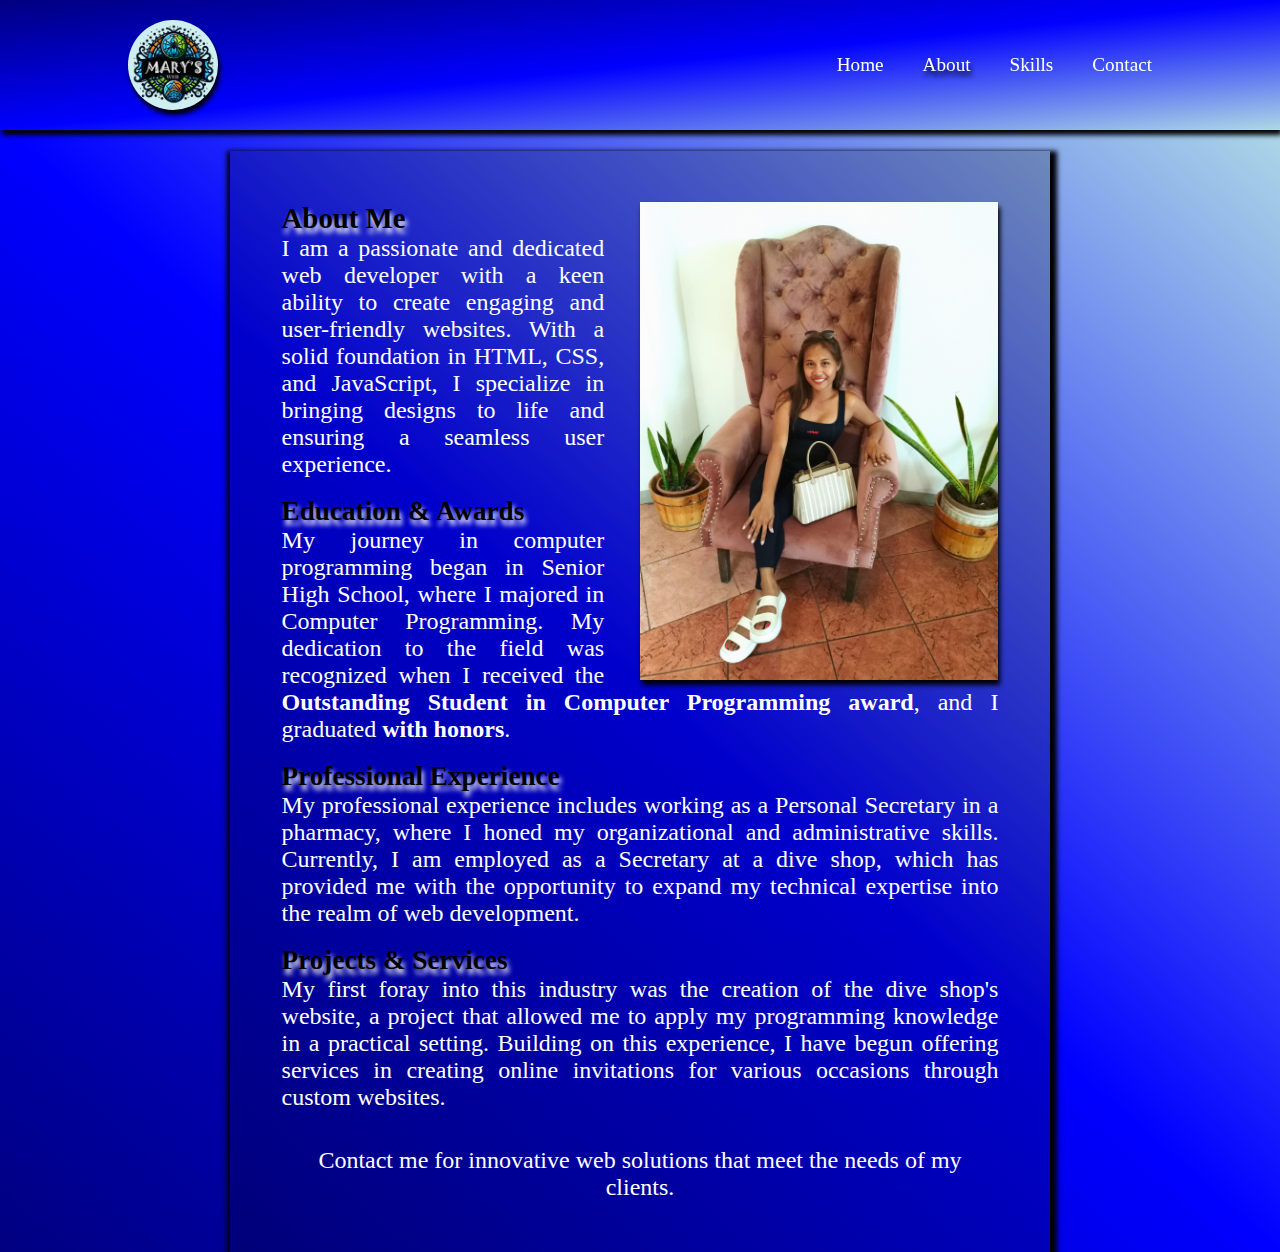
<file: marysweb_about.html>
<!DOCTYPE html>
<html lang="en">
    <head>
        <meta charset="UTF-8">
        <meta http-equiv="X-UA-Compatible" content=IE-edge>
        <meta name="viewport" content="width=device-width,initial-scale=1.0">
        <link rel="stylesheet" href="style.css">
        <link href='https://unpkg.com/boxicons@2.1.4/css/boxicons.min.css' rel='stylesheet'>
  
        <title>Mary's Web</title>
</head>

<body>
    <header class="header">
     <img src="logo.jpg" class="logo" alt="Webdeveloper Webdesigner WebCreator">
  
     <nav class="navbar">
        <a href="index.html">Home</a>
        <a href="marysweb_about.html" class="active">About</a>
        <a href="marysweb_skills.html">Skills</a>
         <a href="marysweb_contact.html">Contact</a>
     </nav>
      </header>
      <section class="home">
        <div class="container">
            <img src="me2.jpg" alt="Webdeveloper Webdesigner WebCreator" class="me">
         
            <h1>About Me</h1>
            <p>I am a passionate and dedicated web developer with a keen ability to create engaging and user-friendly websites. With a solid foundation in HTML, CSS, and JavaScript, I specialize in bringing designs to life and ensuring a seamless user experience.</p>
       <br>
            <h3>Education & Awards</h3>
            <p>My journey in computer programming began in Senior High School, where I majored in Computer Programming. My dedication to the field was recognized when I received the <strong>Outstanding Student in Computer Programming award</strong>, and I graduated <strong>with honors</strong>.</p>
       <br>
            <h3>Professional Experience</h3>
            <p>My professional experience includes working as a Personal Secretary in a pharmacy, where I honed my organizational and administrative skills. Currently, I am employed as a Secretary at a dive shop, which has provided me with the opportunity to expand my technical expertise into the realm of web development.</p>
        <br>
            <h3>Projects & Services</h3>
            <p>My first foray into this industry was the creation of the dive shop's website, a project that allowed me to apply my programming knowledge in a practical setting. Building on this experience, I have begun offering services in creating online invitations for various occasions through custom websites.</p>
        
        <br><br>
        <footer>
            <p>Contact me for innovative web solutions that meet the needs of my clients.</p>
        </footer>
    </div>
    </section>
</body>
</html>
<style>
    .home{
    background-image: linear-gradient(to left bottom, lightblue, blue, navy);
    margin-top:125px;
    position: relative;
    width: 100%;
    height:auto;
    display: flex;
    justify-content: space-between;
    align-items: center;
    padding: 70% 10% 0;
}
.me{
    width:50%;
    box-shadow: 2px 5px 5px  #000;
    display: flex;
    float: right;
    margin-left: 5%;
   
}
.container{
padding: 5% 5%;
    display: inline-block;
    margin-top: -85%;
    background:rgba(0,0,0,.2);
    box-shadow: 2px 5px 5px 5px #000;
    width: 80%;
    margin-left: 10%;
    margin-right: 10%;
    height: fit-content;
    text-align: justify;
}
h1{ font-size: 1.8em;
            color: #000;
            text-shadow: 2px 5px 5px #fff;
        }
 p{ font-size: 1.5em;
        
        }
        h3 {font-size: 1.7em;
            color: #000;
            text-shadow: 2px 5px 5px #fff;
        }
       
      
        a {
            color: #06c;
        }
        footer {
            font-size: 16px;
            text-align: center;
        }
        @media(max-width:600px){
            .home{
    background-image: linear-gradient(to left bottom, lightblue, blue, navy);
    margin-top:75px;
    position: relative;
    width: 100%;
    height:auto;
    display: flex;
    justify-content: space-between;
    align-items: center;
    padding: 70% 10% 0;
}
            .me{
    width:50%;
    box-shadow: 2px 5px 5px  #000;
    display: flex;
    float: right;
    margin-left: 5%;
   
}
.container{
padding: 5% 5%;
    display: inline-block;
    margin-top: -85%;
    background:rgba(0,0,0,.2);
    box-shadow: 2px 5px 5px 5px #000;
    width: 90%;
    margin-left: 5%;
    margin-right: 5%;
    height: fit-content;
    text-align: justify;
}
h1{ font-size: 1.5em;
            color: #000;
            text-shadow: 2px 5px 5px #fff;
        }
 p{ font-size: 1.2em;
        
        }
        h3 {font-size: 1.5em;
            color: #000;
            text-shadow: 2px 5px 5px #fff;
        }
       
      
        a {
            color: #06c;
        }
        footer {
            font-size: 16px;
            text-align: center;
        }}
</style>
</file>
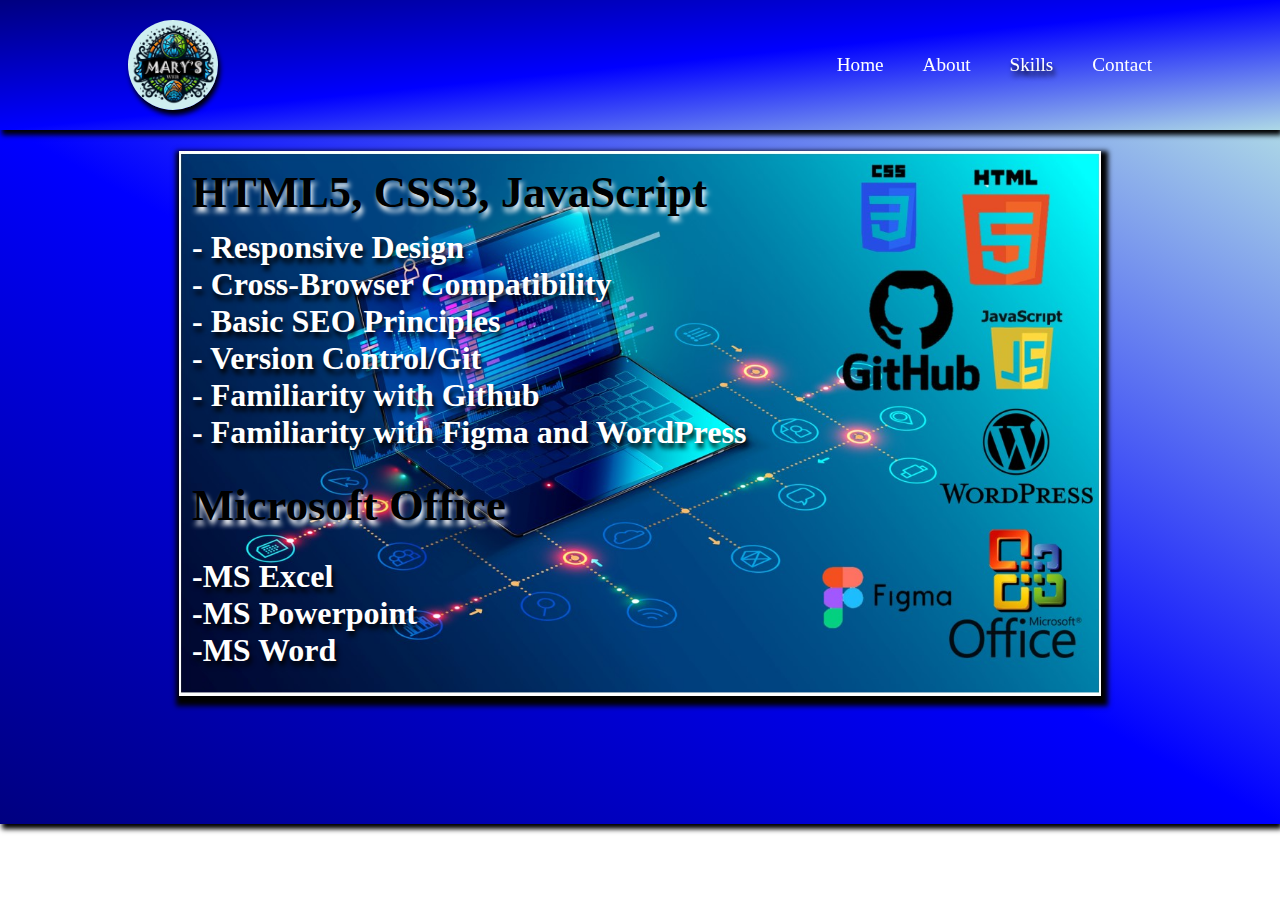
<file: marysweb_skills.html>
<!DOCTYPE html>
<html lang="en">
    <head>
        <meta charset="UTF-8">
        <meta http-equiv="X-UA-Compatible" content=IE-edge>
        <meta name="viewport" content="width=device-width,initial-scale=1.0">
        <link rel="stylesheet" href="style.css">
        <link href='https://unpkg.com/boxicons@2.1.4/css/boxicons.min.css' rel='stylesheet'>
  
        <title>Mary's Web</title>
</head>

<body>
    <header class="header">
     <img src="logo.jpg" class="logo" alt="Webdeveloper Webdesigner WebCreator">
  
     <nav class="navbar">
        <a href="index.html">Home</a>
        <a href="marysweb_about.html" >About</a>
        <a href="marysweb_skills.html" class="active">Skills</a>
         <a href="marysweb_contact.html">Contact</a>
     </nav>
      </header>
      <section class="home">
        
<img src="skillsbackground.jpg" class="container">
<div class="containers">
<h1>
    HTML5, CSS3, JavaScript
</h1>
<h4>
- Responsive Design <br>
- Cross-Browser Compatibility <br>
- Basic SEO Principles  <br>
- Version Control/Git <br>
- Familiarity with Github <br>
- Familiarity with Figma and WordPress
</h4>
<h2>
    Microsoft Office
</h2>
<h5>
    -MS Excel <br>
    -MS Powerpoint <br>
    -MS Word
</h5>
</div>


      </section>

      <style>

.home{
    background-image: linear-gradient(to left bottom, lightblue, blue, navy);
    margin-top:125px;
    position: relative;
    width: 100%;
    height:auto;
    display: flex;
    justify-content: space-between;
    align-items: center;
    padding: 2% 10% 10%;
}
.container{
    box-shadow: 2px 5px 5px 5px #000;
    width:90%;
    margin-left: 5%;
    margin-right: 5%;
   height: auto;
   margin-bottom: 0;
    text-align: justify;
}
.containers{ margin-left: 2%;
    padding: 3% 3%;
    position: absolute;
}
h1{
   margin-bottom: 2%;
    font-size:3.5vw;
            color: #000;
            text-shadow: 2px 5px 5px #fff;
}
h2{
    margin-bottom: 5%;
    font-size: 3.5vw;
            color: #000;
            text-shadow: 2px 5px 5px #fff;
}
h5 {   margin-bottom: 2%;
    font-size: 2.5vw;
            color: #fff;
            text-shadow: 2px 5px 5px #000;
      }
h4 {   margin-bottom: 5%;
    font-size:2.5vw;
            color: #fff;
            text-shadow: 2px 5px 5px #000;
       }
       @media(max-width:450px){
        .home{
    background-image: linear-gradient(to left bottom, lightblue, blue, navy);
    margin-top:75px;
    position:absolute;
    width: 100%;
    height:fit-content;
    display: inline;
    justify-content: space-between;
    align-items: center;
    padding: 10% 10% 10%;
}
.container{
    margin-left: 15%;
    margin-right: 15%;
    width:70%;
   height: auto;
    margin-top: -10%;
   margin-bottom: 0;
display: block;
position: relative;
}
.containers{
    position: relative;
    display: block;
    padding: 3% 3%;
    text-align: center;
}
h1{
    margin-top: 5%;
   margin-bottom: 5%;
    font-size:3vw;
            color: #000;
            text-shadow: 2px 5px 5px #fff;
}
h2{
    margin-bottom: 5%;
    font-size: 3vw;
            color: #000;
            text-shadow: 2px 5px 5px #fff;
}
h5 {   margin-bottom: 5%;
    font-size: 2.5vw;
            color: #fff;
            text-shadow: 2px 5px 5px #000;
      }
h4 {   margin-bottom: 5%;
    font-size:2.5vw;
            color: #fff;
            text-shadow: 2px 5px 5px #000;
       }}
      </style>
</file>
<file: style.css>
*{
    margin: 0;
    padding: 0;
    box-sizing: border-box;
    font-family: 'Times New Roman', Times, serif;
}
body{
    background: none;
    color: white;
    box-shadow: 2px 5px 5px #000;

}

.header{box-shadow: 2px 5px 5px #000;
    position: fixed;
    top: 0;
    left: 0;
    width: 100%;
    padding: 20px 10%;
    background: transparent;
    display: flex;
    justify-content: space-between;
    align-items: center;
    z-index: 100;
    background-image: linear-gradient(to left top, lightblue, blue, navy);
   }
.logo{box-shadow: 2px 5px 5px #000;
    width: 90px;
    border-radius: 50%;
    cursor: default;
}

.navbar a{
    font-size:1.2em;
    color:#fff;
    text-decoration: none;
    font-weight: 500;
    margin-left: 35px;
    transition: .3s;
}
.navbar a:hover{
    text-shadow: 2px 5px 5px #000;
}
.navbar .active{
    text-shadow: 2px 5px 5px #000;
}

@media(max-width:600px){
    
.header{box-shadow: 2px 5px 5px #000;
    position: fixed;
    top: 0;
    left: 0;
    width: 100%;
    padding: 5px 3px;
    background: transparent;
    display: flex;
    justify-content: space-between;
    align-items: center;
    z-index: 50;
    background-image: linear-gradient(to left top, lightblue, blue, navy);
   }
.logo{box-shadow: 2px 5px 5px #000;
    width: 60px;
    border-radius: 50%;
    cursor: default;
    
}

.navbar a{
    font-size:1;
    color:#fff;
    margin-left: 1px;
    text-decoration: none;
    font-weight: 500;
    transition: .3s;
}
.navbar a:hover{
    text-shadow: 2px 5px 5px #000;
}
.navbar .active{
    text-shadow: 2px 5px 5px #000;
}
}
</file>
